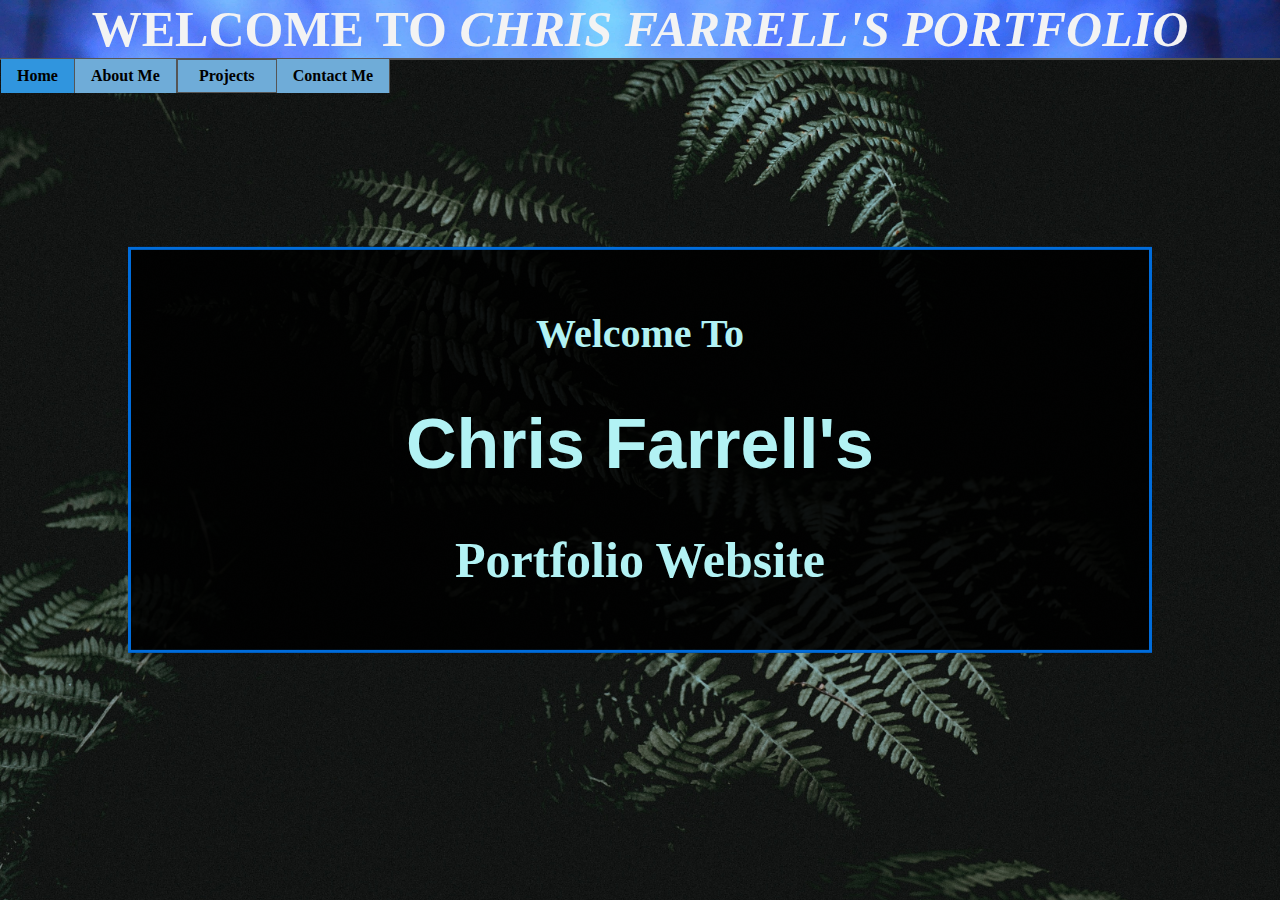
<file: index.html>
<!DOCTYPE html>
<html lang="en">
<head>
    <meta charset="UTF-8">
    <meta http-equiv="X-UA-Compatible" content="IE=edge">
    <meta name="viewport" content="width=device-width, initial-scale=1.0">
    <meta name="author" content="Chris Farrell">
    <link rel="stylesheet" href="style.css">
    <title>Chris's Portfolio - Home</title>
</head>
<body>
    <div class="header">
        <h1>WELCOME TO <i>CHRIS FARRELL'S PORTFOLIO</i></h1>
    </div>
            <ul class="navbar">
                <li><a href="index.html" class="active navbar-list"><strong>Home</strong></a></li>
                <li><a href="aboutme.html" class="navbar-list"><strong>About Me</strong></a></li>
                <div class="dropdown">
                    <button class=dropbtn><strong>Projects</strong>
                    </button>
                    <div class="dropdown-content">
                        <a href="project-1.html">Trip Randomizer</a>
                        <a href="underconst.html">Project 2</a>
                        <a href="underconst.html">Project 3</a>
                        <a href="underconst.html">Project 4</a>
                        <a href="underconst.html">Project 5</a>
                        <a href="underconst.html">Project 6</a>
                        <a href="underconst.html">Project 7</a>
                        <a href="underconst.html">Project 8</a>
                        <a href="underconst.html">Project 9</a>
                        <a href="underconst.html">Project 10</a>
                        <a href="underconst.html">Project 11</a>
                        <a href="underconst.html">Project 12</a>
                        <a href="underconst.html">Project 13</a>
                        <a href="underconst.html">Project 14</a>
                    </div>
                </div>
                <li><a href="contactme.html" class="navbar-list"><strong>Contact Me</strong></a></li>
            </ul>
            <div class="home-body-text">
                <p>Welcome To</p>
                <h1>Chris Farrell's</h1>
                <h2>Portfolio Website</h2>
            </div>
</body>
</html>
</file>
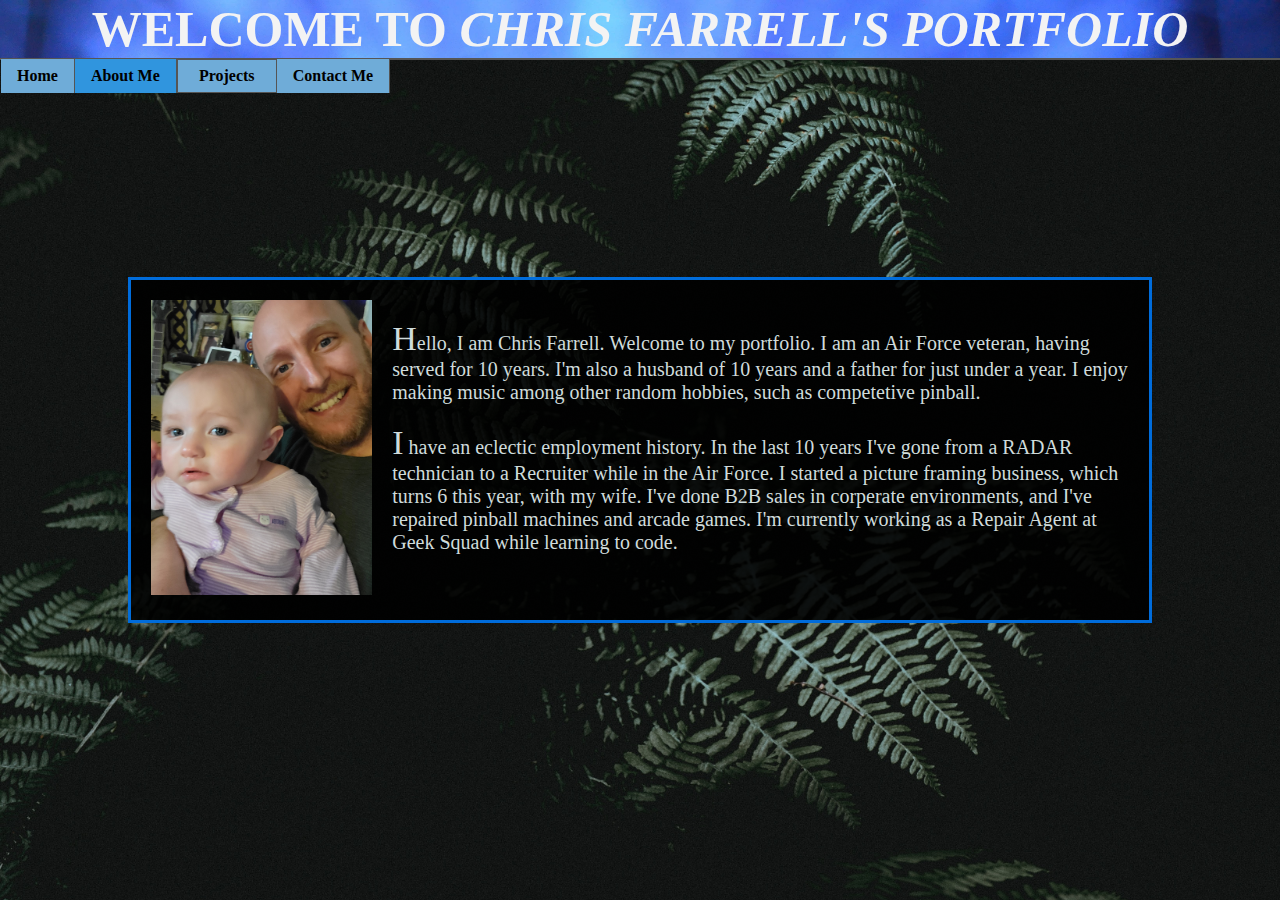
<file: aboutme.html>
<!DOCTYPE html>
<html lang="en">
<head>
    <meta charset="UTF-8">
    <meta http-equiv="X-UA-Compatible" content="IE=edge">
    <meta name="viewport" content="width=device-width, initial-scale=1.0">
    <meta name="author" content="Chris Farrell">
    <link rel="stylesheet" href="style.css">
    <title>Chris's Portfolio - About Me</title>
</head>
<body>
    <div class="header">
        <h1>WELCOME TO <i>CHRIS FARRELL'S PORTFOLIO</i></h1>
    </div>
    <ul class="navbar">
        <li><a href="index.html" class="navbar-list"><strong>Home</strong></a></li>
        <li><a href="aboutme.html" class="active navbar-list"><strong>About Me</strong></a></li>
        <div class="dropdown">
            <button class=dropbtn><strong>Projects</strong>
            </button>
            <div class="dropdown-content">
                <a href="project-1.html">Trip Randomizer</a>
                <a href="underconst.html">Project 2</a>
                <a href="underconst.html">Project 3</a>
                <a href="underconst.html">Project 4</a>
                <a href="underconst.html">Project 5</a>
                <a href="underconst.html">Project 6</a>
                <a href="underconst.html">Project 7</a>
                <a href="underconst.html">Project 8</a>
                <a href="underconst.html">Project 9</a>
                <a href="underconst.html">Project 10</a>
                <a href="underconst.html">Project 11</a>
                <a href="underconst.html">Project 12</a>
                <a href="underconst.html">Project 13</a>
                <a href="underconst.html">Project 14</a>
            </div>
        </div>
        <li><a href="contactme.html" class="navbar-list"><strong>Contact Me</strong></a></li>
    </ul>
    <div class="aboutme-body-text">
        <img src="./images/me-and-fin.jpg" height="300px" alt="Picture of Chris and his daughter Finlee">
        <p class="paragraph">Hello, I am Chris Farrell. Welcome to my portfolio. I am an Air Force veteran, having served for 10 years. I'm also a husband of 10 years and a father for just under a year. I enjoy making music among other random hobbies, such as competetive pinball.</p>
        
        <p class="paragraph">I have an eclectic employment history. In the last 10 years I've gone from a RADAR technician to a Recruiter while in the Air Force. I started a picture framing business, which turns 6 this year, with my wife. I've done B2B sales in corperate environments, and I've repaired pinball machines and arcade games. I'm currently working as a Repair Agent at Geek Squad while learning to code.</p>
    </div>
</body>
</html>
</file>
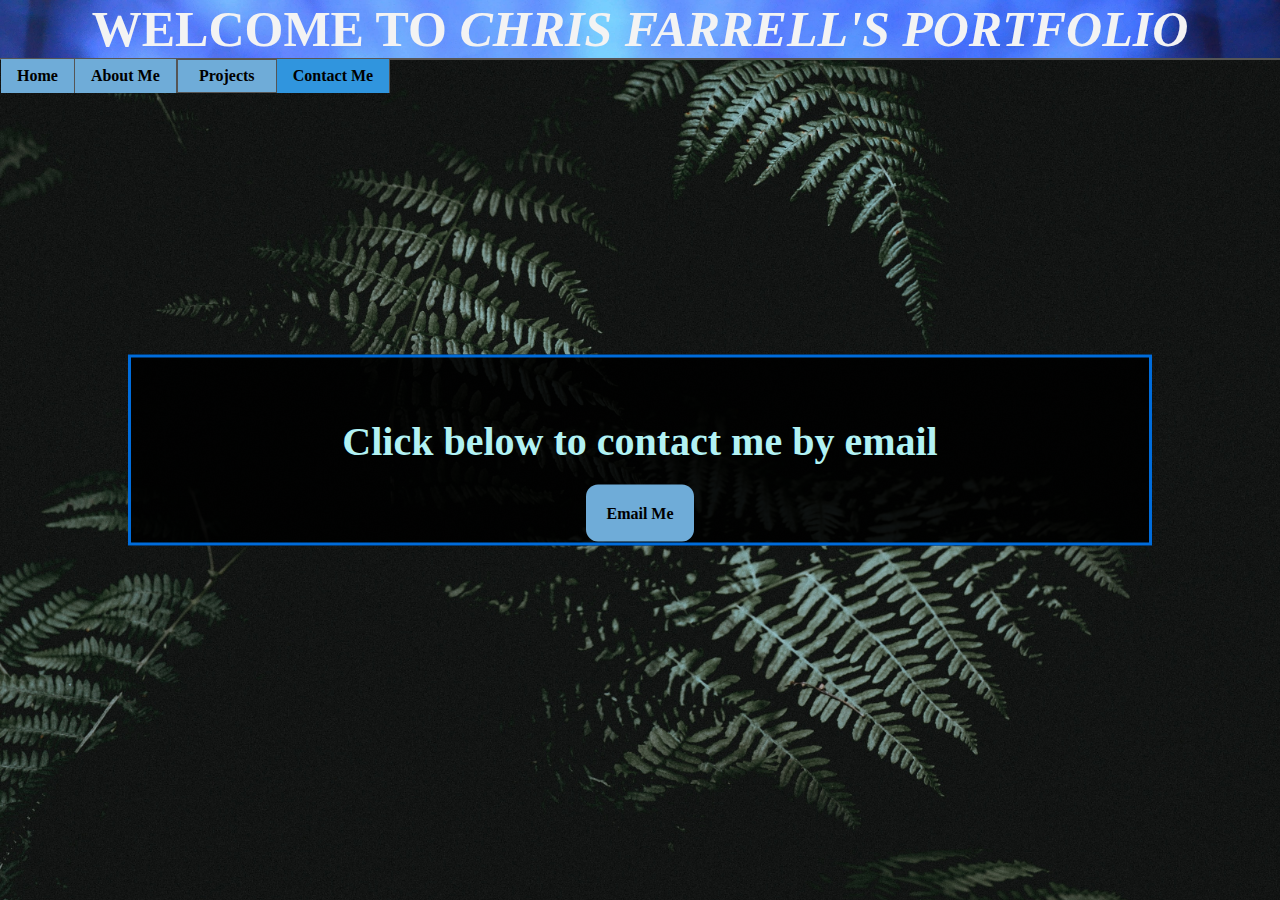
<file: contactme.html>
<!DOCTYPE html>
<html lang="en">
<head>
    <meta charset="UTF-8">
    <meta http-equiv="X-UA-Compatible" content="IE=edge">
    <meta name="viewport" content="width=device-width, initial-scale=1.0">
    <meta name="author" content="Chris Farrell">
    <link rel="stylesheet" href="style.css">
    <title>Chris's Portfolio - Contact Me</title>
</head>
<body>
    <div class="header">
        <h1>WELCOME TO <i>CHRIS FARRELL'S PORTFOLIO</i></h1>
    </div>
    <ul class="navbar">
        <li><a href="index.html" class="navbar-list"><strong>Home</strong></a></li>
        <li><a href="aboutme.html" class="navbar-list"><strong>About Me</strong></a></li>
        <div class="dropdown">
            <button class=dropbtn><strong>Projects</strong>
            </button>
            <div class="dropdown-content">
                <a href="project-1.html">Trip Randomizer</a>
                <a href="underconst.html">Project 2</a>
                <a href="underconst.html">Project 3</a>
                <a href="underconst.html">Project 4</a>
                <a href="underconst.html">Project 5</a>
                <a href="underconst.html">Project 6</a>
                <a href="underconst.html">Project 7</a>
                <a href="underconst.html">Project 8</a>
                <a href="underconst.html">Project 9</a>
                <a href="underconst.html">Project 10</a>
                <a href="underconst.html">Project 11</a>
                <a href="underconst.html">Project 12</a>
                <a href="underconst.html">Project 13</a>
                <a href="underconst.html">Project 14</a>
            </div>
        </div>
        <li><a href="contactme.html" class="active navbar-list"><strong>Contact Me</strong></a></li>
    </ul>
    <div class="home-body-text">
        <p>Click below to contact me by email</p>
        <div class="proj-link">
        <a href="mailto:mrchrisfarrell@yahoo.com" target="_blank" class="button">Email Me</a>
        </div>
    </div>
</body>
</html>
</file>
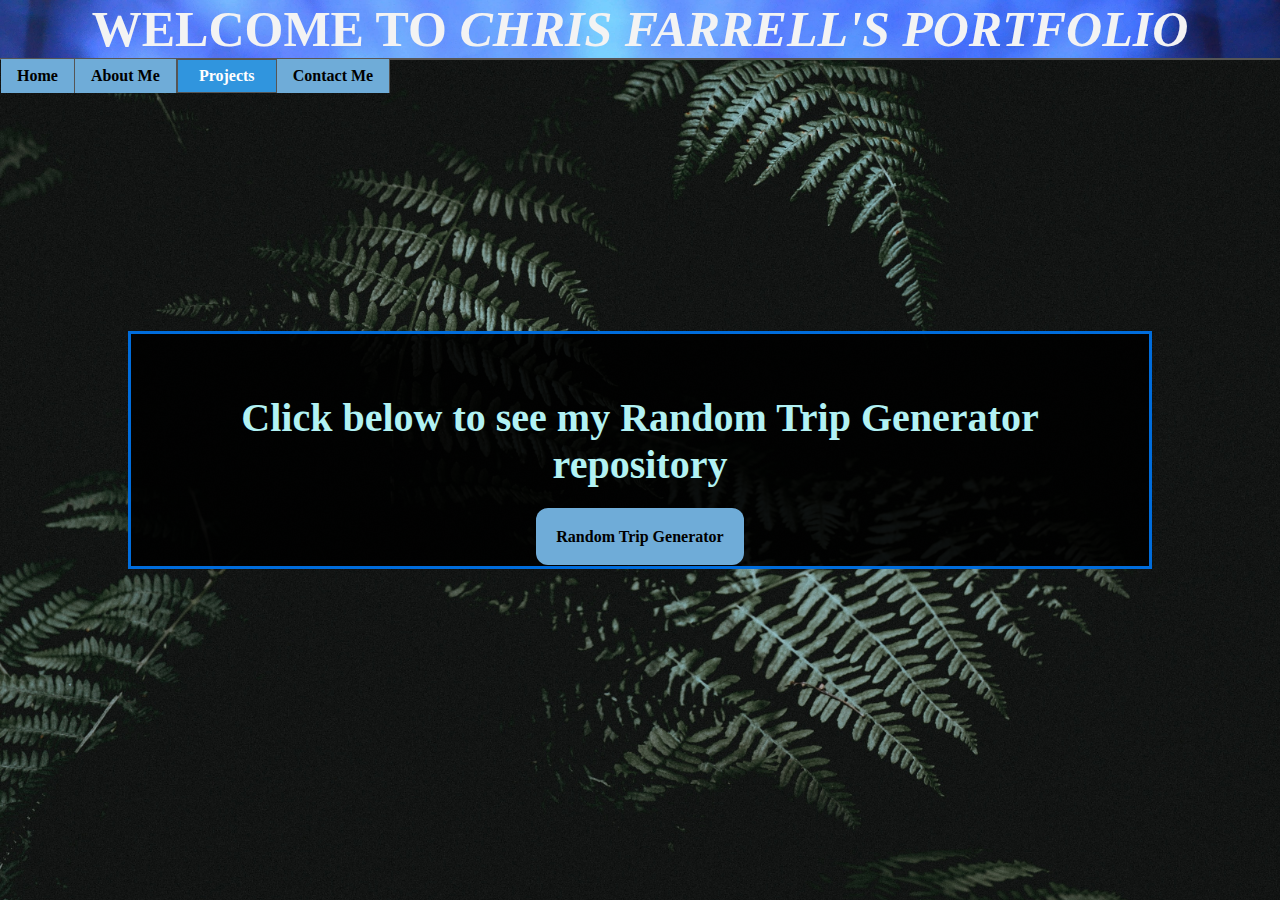
<file: project-1.html>
<!DOCTYPE html>
<html lang="en">
<head>
    <meta charset="UTF-8">
    <meta http-equiv="X-UA-Compatible" content="IE=edge">
    <meta name="viewport" content="width=device-width, initial-scale=1.0">
    <meta name="author" content="Chris Farrell">
    <link rel="stylesheet" href="style.css">
    <title>Project 1</title>
</head>
<body>
    <div class="header">
        <h1>WELCOME TO <i>CHRIS FARRELL'S PORTFOLIO</i></h1>
    </div>
            <ul class="navbar">
                <li><a href="index.html" class="navbar-list"><strong>Home</strong></a></li>
                <li><a href="aboutme.html" class="navbar-list"><strong>About Me</strong></a></li>
                <div class="dropdown">
                    <button class="dropbtn ddactive"><strong>Projects</strong>
                    </button>
                    <div class="dropdown-content">
                        <a href="project-1.html" class="active">Trip Randomizer</a>
                        <a href="underconst.html">Project 2</a>
                        <a href="underconst.html">Project 3</a>
                        <a href="underconst.html">Project 4</a>
                        <a href="underconst.html">Project 5</a>
                        <a href="underconst.html">Project 6</a>
                        <a href="underconst.html">Project 7</a>
                        <a href="underconst.html">Project 8</a>
                        <a href="underconst.html">Project 9</a>
                        <a href="underconst.html">Project 10</a>
                        <a href="underconst.html">Project 11</a>
                        <a href="underconst.html">Project 12</a>
                        <a href="underconst.html">Project 13</a>
                        <a href="underconst.html">Project 14</a>
                    </div>
                </div>
                <li><a href="contactme.html" class="navbar-list"><strong>Contact Me</strong></a></li>
            </ul>
            <div class="home-body-text">
                <p>Click below to see my Random Trip Generator repository</p>
                <div class="proj-link">
                <a href="https://github.com/MrChrisFarrell/Random_Trip-.git" target="_blank" class="button">Random Trip Generator</a>
                </div>
            </div>
</body>
</html>
</file>
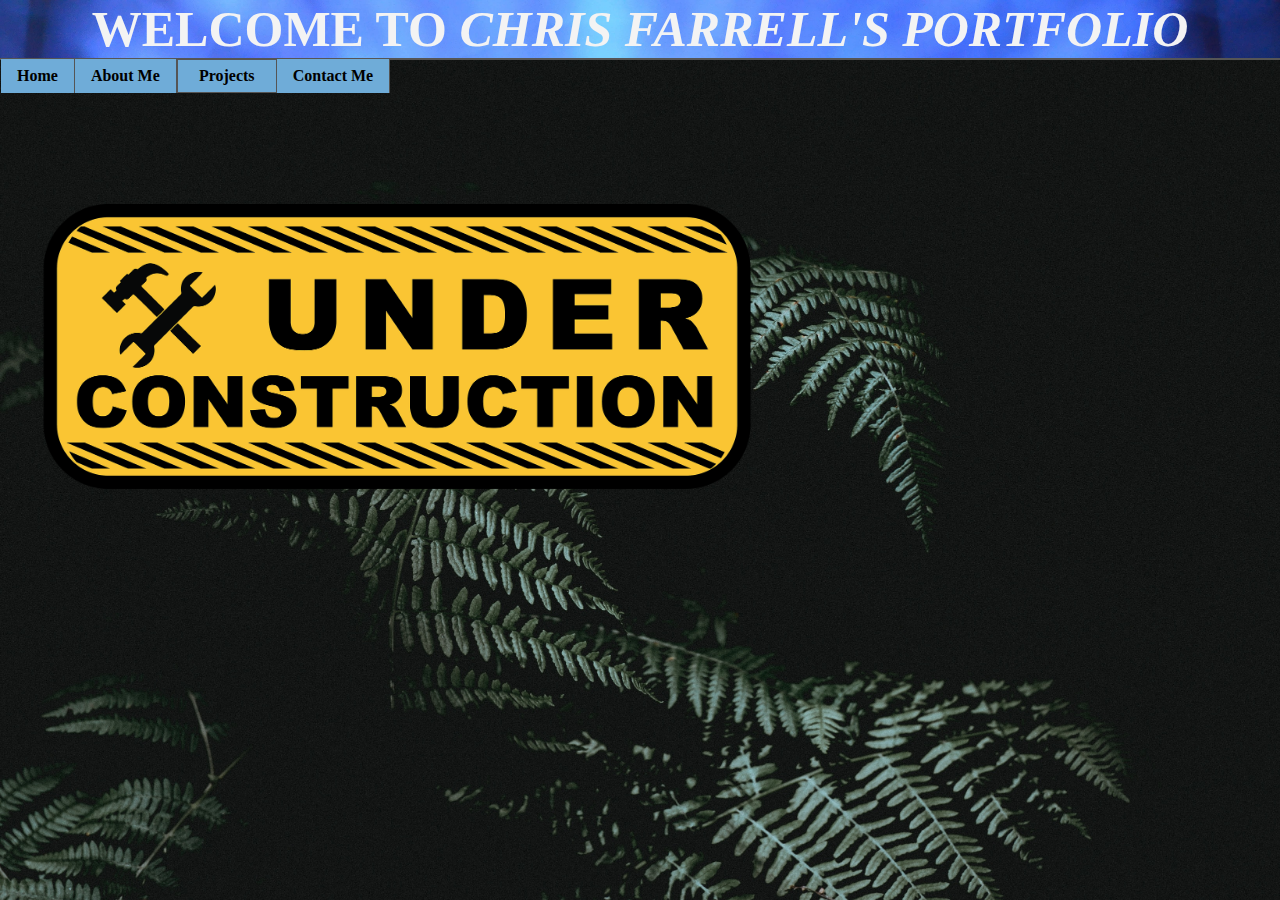
<file: underconst.html>
<!DOCTYPE html>
<html lang="en">
<head>
    <meta charset="UTF-8">
    <meta http-equiv="X-UA-Compatible" content="IE=edge">
    <meta name="viewport" content="width=device-width, initial-scale=1.0">
    <meta name="author" content="Chris Farrell">
    <link rel="stylesheet" href="style.css">
    <title>Under Construction</title>
</head>
<body>
    <div class="header">
        <h1>WELCOME TO <i>CHRIS FARRELL'S PORTFOLIO</i></h1>
    </div>
    <ul class="navbar">
        <li><a href="index.html" class="navbar-list"><strong>Home</strong></a></li>
        <li><a href="aboutme.html" class="navbar-list"><strong>About Me</strong></a></li>
        <div class="dropdown">
            <button class=dropbtn><strong>Projects</strong>
            </button>
            <div class="dropdown-content">
                <a href="project-1.html">Trip Randomizer</a>
                <a href="underconst.html">Project 2</a>
                <a href="underconst.html">Project 3</a>
                <a href="underconst.html">Project 4</a>
                <a href="underconst.html">Project 5</a>
                <a href="underconst.html">Project 6</a>
                <a href="underconst.html">Project 7</a>
                <a href="underconst.html">Project 8</a>
                <a href="underconst.html">Project 9</a>
                <a href="underconst.html">Project 10</a>
                <a href="underconst.html">Project 11</a>
                <a href="underconst.html">Project 12</a>
                <a href="underconst.html">Project 13</a>
                <a href="underconst.html">Project 14</a>
            </div>
        </div>
        <li><a href="contactme.html" class="navbar-list"><strong>Contact Me</strong></a></li>
    </ul>
    <br>
    <br>
    <br>
    <br>
    <br>
    <br>
    <br>
    <br>
    <div class="under-const">
        <img src="./images/under-const.png" alt="Page under construction" style="width: 800px;">
    </div>
</body>
</html>
</file>
<file: style.css>
*{
    box-sizing: border-box;
}
/*.blur-image{
    background-image: url(./images/code.jpg);
    height: 1000px;
    background-size: cover;
    background-repeat: no-repeat;
    background-position: center;
}*/
body{
    background-image: url(./images/dark-fern.jpg);
    background-size: cover;
    background-repeat: no-repeat;
    background-position: center;
    margin-top: 0px;
    margin-left: 0px;
    margin-right: 0px;
}
h1 {
    font-size: 50px;
}
.header{
    padding: 0;
    text-align: center;
    background-image: url(./images/header-background.jpg);
    background-size: cover;
    background-repeat: no-repeat;
    color: #f3f3f3;
}
.header h1 {
    font-size: 50px;
    margin-block-end: 0px;
    margin: 0;
}
.navbar {
    list-style-type: none;
    margin: 0;
    padding: 0;
    background-color: #f1f1f1;
    border: 1px solid #555;
  }
  
  .navbar-list {
    display: block;
    color: #000;
    padding: 8px 16px;
    text-decoration: none;
    background-color:#6facd8;
  }
  
  li .navbar-list{
      float: left;
      display:inline;
    text-align: center;
    border-right: 1px solid #555;
  }
  
  li:last-child {
    border-right: none;
  }
  .proj-link a{
    padding: 20px 20px;
    text-decoration: none;
    background-color: #6facd8;
    color: black;
  }
  .proj-link a:hover {
    background-color: #555;
    color: white;
  }
  li .navbar-list.active {
    background-color: #3095de;
    color: black;
  }
  
  li .navbar-list:hover:not(.active), .dropdown:hover .dropbtn {
    background-color: #555;
    color: white;
  }
  .dropdown {
      background-color: #6facd8;
      float: left;
      overflow: hidden;
  }
  .dropdown .dropbtn {
      font-size: 16px;
      width: 100px;
      height: 34px;
    border: 1px solid #555;
    outline: none;
    color: #000;
    background-color: #6facd8;
    font-family: inherit;
    margin: 0;
  }
  .dropdown-content {
      display: none;
      position: absolute;
      background-color: lavender;
      min-width: 100px;
      box-shadow: 0px 8px 16px 0px rgba(0, 0, 0, 0.2);
      z-index: 10;
  }
 .dropdown .ddactive {
    background-color: #3095de;
    color: white;
  }
  .dropdown-content a {
      float: none;
      color: black;
      padding: 12px 16px;
      text-decoration: none;
      display: block;
      text-align:left;
  }
  .dropdown-content.active {
      background-color: #3095de;
      color: white;
  }
  .dropdown-content a:hover {
      background-color: #ddd;
  }
  .dropdown:hover .dropdown-content {
      display: block;
  }
  .home-body-text {
    background-color: rgba(0,0,0, 0.9);
  color: #b2f2f4;
  font-weight: bold;
  border: 3px solid #006cdb;
  position: absolute;
  top: 50%;
  left: 50%;
  transform: translate(-50%, -50%);
  z-index: 2;
  width: 80%;
  padding: 20px;
  text-align: center;
  }
  .home-body-text p {
    font-size:40px;
  }
  .home-body-text h2 {
    font-size: 50px;
  }
  .home-body-text h1 {
    font-size: 70px;
    font-family:Verdana, Geneva, Tahoma, sans-serif;
  }
  .aboutme-body-text img{
    padding: 0px 20px 5px 0px;
    float: left;
  }
  .aboutme-body-text{
    font-family:Georgia, 'Times New Roman', Times, serif;
    font-size: 20px;
    background-color: rgba(0,0,0, 0.9);
    color: rgb(207, 219, 219);
    font-weight: normal;
    border: 3px solid #006cdb;
    position: absolute;
    top: 50%;
    left: 50%;
    transform: translate(-50%, -50%);
    z-index: 2;
    width: 80%;
    padding: 20px;
    text-align: left;
  }
.paragraph::first-letter{
  font-size: 34px;
}
.button{
  border-radius: 12px;
}
</file>
